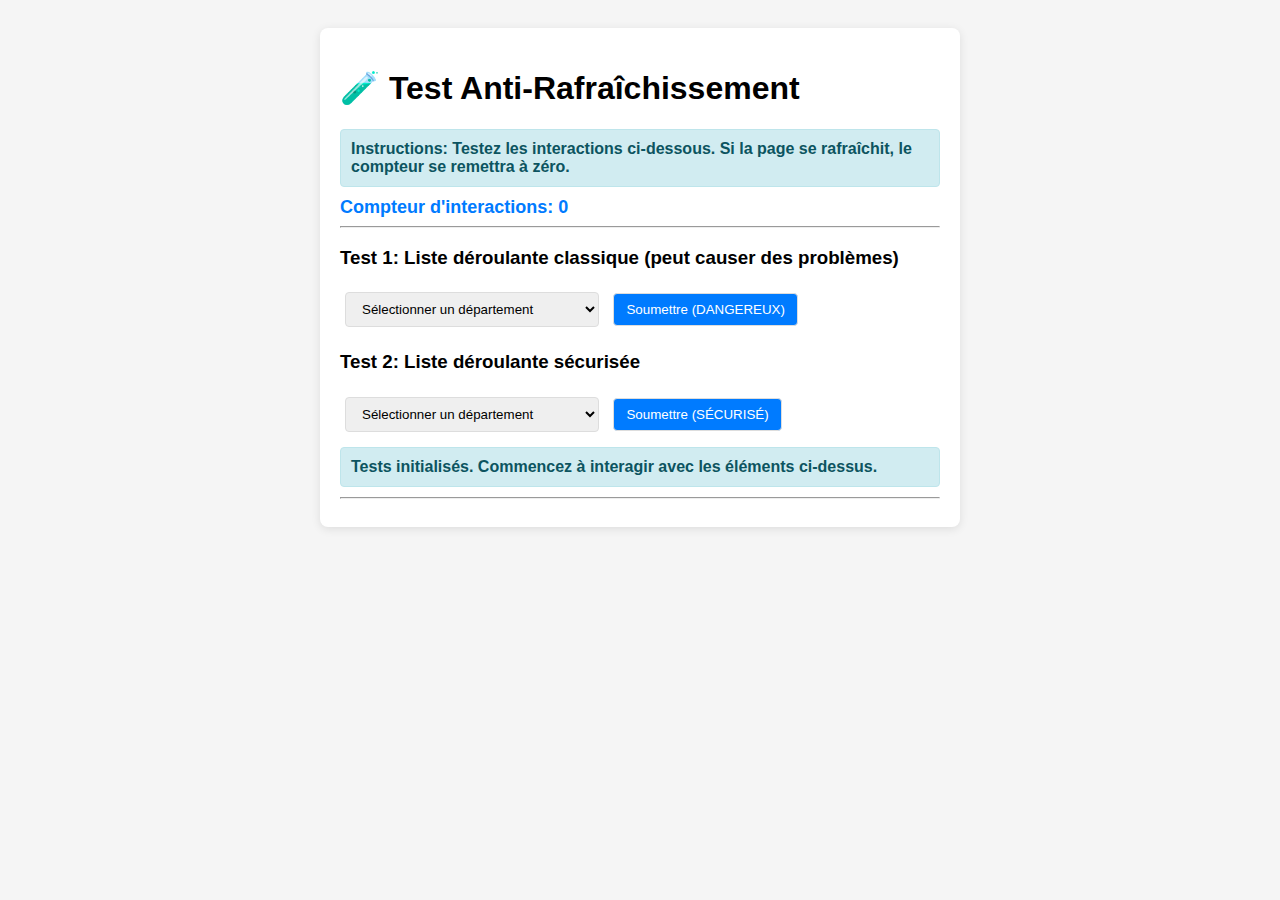
<file: src/test-topics.html>
<!DOCTYPE html>
<html lang="fr">
<head>
    <meta charset="UTF-8">
    <meta name="viewport" content="width=device-width, initial-scale=1.0">
    <title>Test Anti-Rafraîchissement</title>
    <style>
        body {
            font-family: Arial, sans-serif;
            padding: 20px;
            background: #f5f5f5;
        }
        .test-container {
            max-width: 600px;
            margin: 0 auto;
            background: white;
            padding: 20px;
            border-radius: 8px;
            box-shadow: 0 2px 10px rgba(0,0,0,0.1);
        }
        .status {
            padding: 10px;
            margin: 10px 0;
            border-radius: 4px;
            font-weight: bold;
        }
        .success { background: #d4edda; color: #155724; border: 1px solid #c3e6cb; }
        .error { background: #f8d7da; color: #721c24; border: 1px solid #f5c6cb; }
        .info { background: #d1ecf1; color: #0c5460; border: 1px solid #bee5eb; }
        
        select, button {
            padding: 8px 12px;
            margin: 5px;
            border: 1px solid #ddd;
            border-radius: 4px;
        }
        
        button {
            background: #007bff;
            color: white;
            cursor: pointer;
        }
        
        button:hover {
            background: #0056b3;
        }
        
        .counter {
            font-size: 18px;
            font-weight: bold;
            color: #007bff;
        }
    </style>
</head>
<body>
    <div class="test-container">
        <h1>🧪 Test Anti-Rafraîchissement</h1>
        
        <div class="status info">
            <strong>Instructions:</strong> Testez les interactions ci-dessous. 
            Si la page se rafraîchit, le compteur se remettra à zéro.
        </div>
        
        <div class="counter">
            Compteur d'interactions: <span id="counter">0</span>
        </div>
        
        <hr>
        
        <h3>Test 1: Liste déroulante classique (peut causer des problèmes)</h3>
        <form id="form1">
            <select id="select1" name="department">
                <option value="">Sélectionner un département</option>
                <option value="git">GIT - Génie Informatique</option>
                <option value="gesi">GESI - Génie Électrique</option>
                <option value="gqhse">GQHSE - Qualité Hygiène Sécurité</option>
            </select>
            <button type="submit">Soumettre (DANGEREUX)</button>
        </form>
        
        <h3>Test 2: Liste déroulante sécurisée</h3>
        <select id="select2">
            <option value="">Sélectionner un département</option>
            <option value="git">GIT - Génie Informatique</option>
            <option value="gesi">GESI - Génie Électrique</option>
            <option value="gqhse">GQHSE - Qualité Hygiène Sécurité</option>
        </select>
        <button type="button" id="btn2">Soumettre (SÉCURISÉ)</button>
        
        <div id="status"></div>
        
        <hr>
        
        <div class="status success" id="success-msg" style="display: none;">
            ✅ Aucun rafraîchissement détecté ! La solution fonctionne.
        </div>
        
        <div class="status error" id="error-msg" style="display: none;">
            ❌ Rafraîchissement détecté ! Il y a encore un problème.
        </div>
    </div>

    <script>
        let counter = 0;
        let pageLoadTime = Date.now();
        
        function updateCounter() {
            counter++;
            document.getElementById('counter').textContent = counter;
            
            if (counter > 5) {
                document.getElementById('success-msg').style.display = 'block';
            }
        }
        
        function updateStatus(message, isError = false) {
            const status = document.getElementById('status');
            status.innerHTML = `<div class="status ${isError ? 'error' : 'info'}">${message}</div>`;
        }
        
        // Détecter les rafraîchissements
        window.addEventListener('beforeunload', function() {
            console.warn('🚨 RAFRAÎCHISSEMENT DÉTECTÉ!');
            localStorage.setItem('refreshDetected', 'true');
        });
        
        // Vérifier si on vient d'un rafraîchissement
        if (localStorage.getItem('refreshDetected')) {
            document.getElementById('error-msg').style.display = 'block';
            localStorage.removeItem('refreshDetected');
        }
        
        // Test 1: Formulaire dangereux
        document.getElementById('form1').addEventListener('submit', function(e) {
            e.preventDefault(); // Empêcher la soumission
            updateCounter();
            updateStatus('Formulaire soumis avec preventDefault() - OK');
        });
        
        document.getElementById('select1').addEventListener('change', function() {
            updateCounter();
            updateStatus(`Département sélectionné: ${this.options[this.selectedIndex].text}`);
        });
        
        // Test 2: Version sécurisée
        document.getElementById('select2').addEventListener('change', function(e) {
            e.preventDefault();
            e.stopPropagation();
            updateCounter();
            updateStatus(`Département sécurisé sélectionné: ${this.options[this.selectedIndex].text}`);
        });
        
        document.getElementById('btn2').addEventListener('click', function(e) {
            e.preventDefault();
            e.stopPropagation();
            updateCounter();
            updateStatus('Bouton sécurisé cliqué - OK');
        });
        
        // Empêcher toute soumission de formulaire
        document.addEventListener('submit', function(e) {
            e.preventDefault();
            e.stopPropagation();
            updateStatus('Soumission de formulaire bloquée - OK');
        });
        
        // Empêcher les touches Entrée problématiques
        document.addEventListener('keydown', function(e) {
            if (e.key === 'Enter' && e.target.tagName !== 'TEXTAREA') {
                e.preventDefault();
                updateCounter();
                updateStatus('Touche Entrée bloquée - OK');
            }
        });
        
        updateStatus('Tests initialisés. Commencez à interagir avec les éléments ci-dessus.');
    </script>
</body>
</html>
</file>
